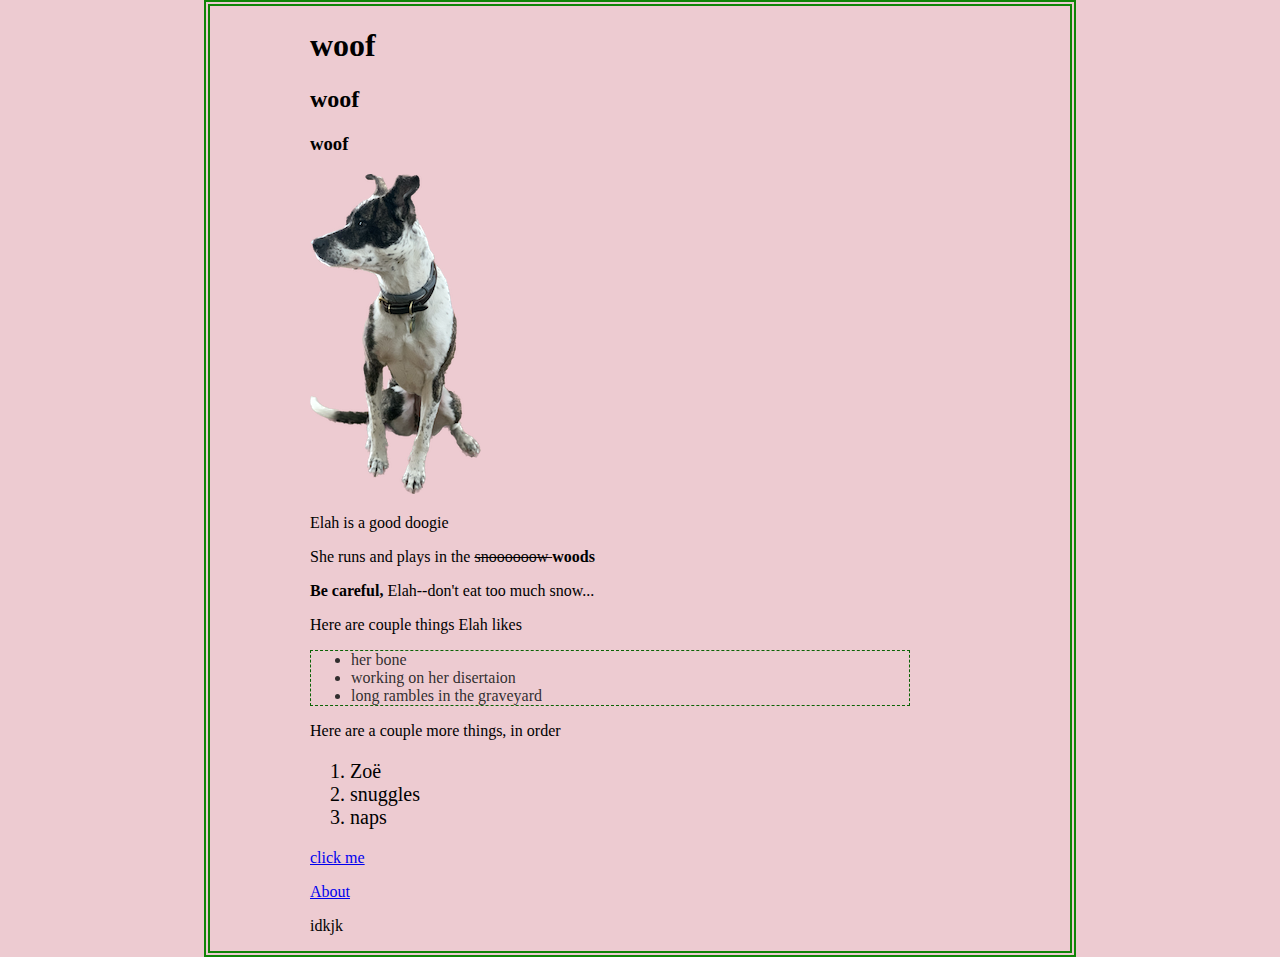
<file: elah-net/index.html>
<!DOCTYPE html>
<html lang="en">
    <head>
        <meta charset="UTF-8">
        <link rel="icon" href="icon.png" type="image/x-icon">
        <title>Elah's website</title>
        <link rel="stylesheet" href="style.css" />
    </head>
    <body style="background-color: rgb(237, 203, 209);">
        <!-- This is a comment -->
        <h1> woof </h1>
        <h2> woof </h2>
        <h3> woof </h3>
        <img src="images/dog.png" alt="cute and sweet">
        <p> Elah is a good doogie </p>
        <p>She runs and plays in the <s> snoooooow </s> <strong> woods </strong> </p>
        <p> <strong> Be careful, </strong> Elah--don't eat too much snow... </p>
        <p> Here are couple things Elah likes </p>
            <ul>
                <li> her bone </li>
                <li> working on her disertaion </li>
                <li> long rambles in the graveyard </li>
            </ul>
            <p> Here are a couple more things, in order </p>
            <ol>
                <li> Zoë </li>
                <li> snuggles </li>
                <li> naps </li>
            </ol>
        <p> <a href="https://www.theodinproject.com/about">click me </a>  </p>
        <p> <a href="./pages/about.html">About</a> </p>
        <p> <a>idkjk</a> </a> </p>
    </body>
</html>
</file>
<file: elah-net/style.css>
/* style.css */

body {
    max-width: 600px;
    margin: auto;
    border: 6px double rgb(15, 133, 7);
    padding-left: 100px;
    padding-right: 160px;
}

h1 {
    font-family: "Apple Chancery", cursive;
    font-variant-east-asian: traditional;
}

h4 {
    font-family: Trattatello, fantasy;
    font-size: 20px;
}

p {
    font-family: "Bradley Hand", cursive;
}

ul {
    font-family: papyrus, cursive;
    font-size: italic;
    color: rgba(34, 33, 33, 0.929);
    border: 1px dashed rgb(10, 99, 5);
}

ol {
    font-family: "Brush Script MT", cursive;
    font-size: 20px;
}
</file>
